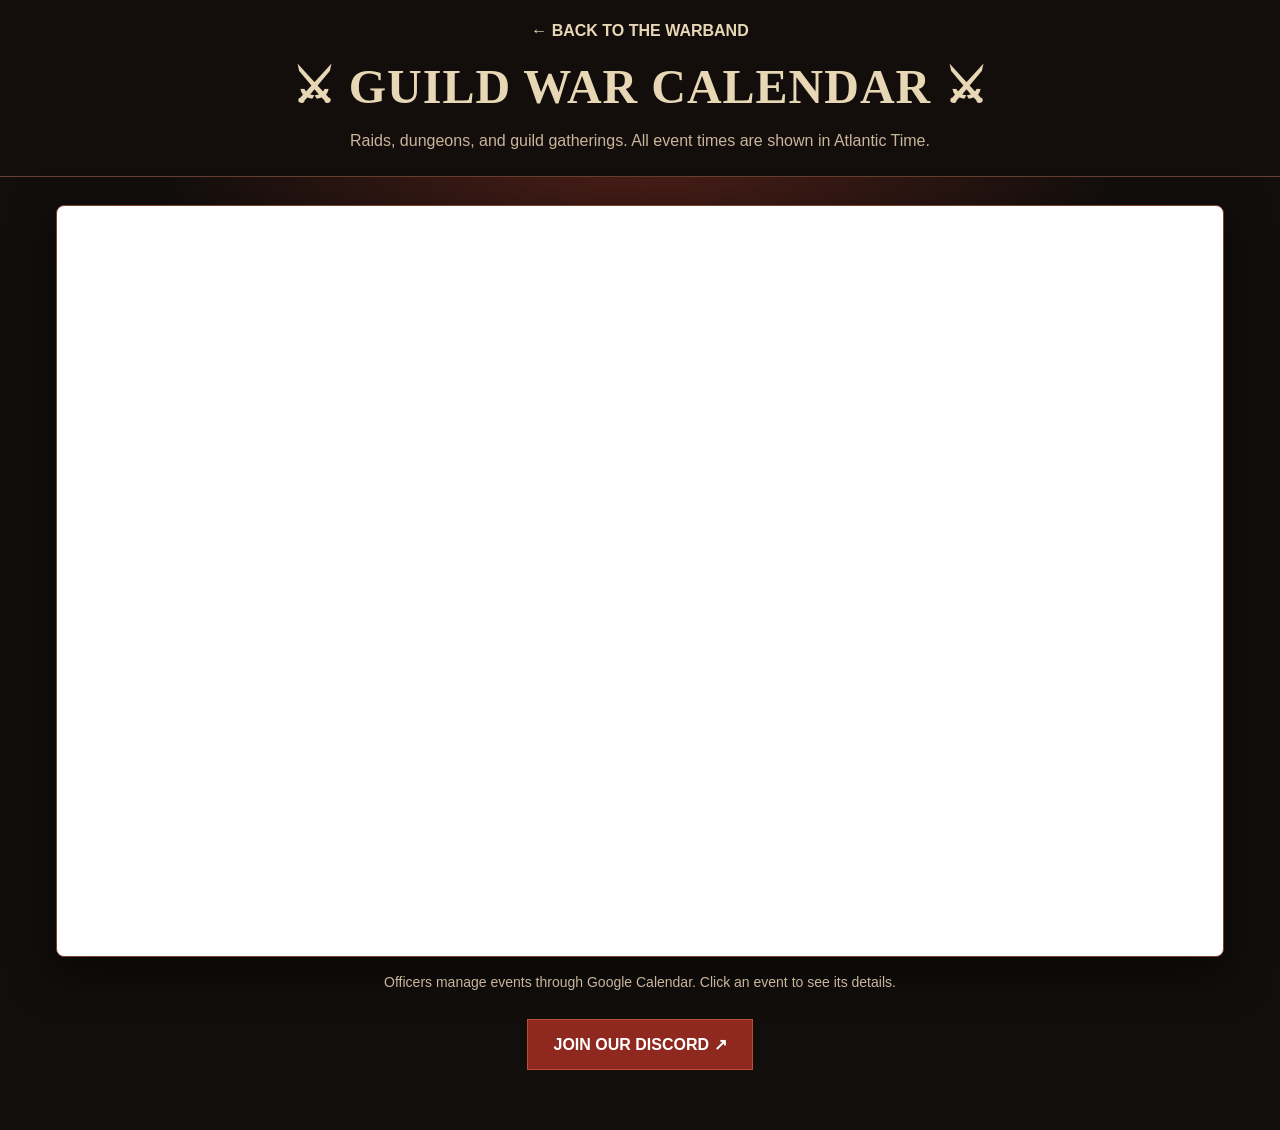
<file: calendar.html>
<!doctype html>
<html lang="en">
<head>
  <meta charset="utf-8">
  <meta name="viewport" content="width=device-width, initial-scale=1">
  <meta name="theme-color" content="#110e0c">
  <title>Guild Calendar | The Butchers Rejects</title>

  <style>
    * { box-sizing: border-box; }

    body {
      margin: 0;
      min-height: 100vh;
      color: #e8d7b5;
      font-family: Arial, sans-serif;
      background:
        radial-gradient(ellipse at top, #512019 0%, transparent 55%),
        #110e0c;
    }

    header {
      padding: 22px 18px;
      text-align: center;
      border-bottom: 1px solid #654031;
      background: #130e0c;
    }

    .back {
      display: inline-block;
      margin-bottom: 18px;
      color: #e8d7b5;
      text-decoration: none;
      font-weight: bold;
    }

    h1, h2 {
      font-family: Georgia, serif;
      letter-spacing: 1px;
    }

    h1 {
      margin: 0;
      font-size: clamp(28px, 5vw, 48px);
    }

    .intro {
      max-width: 700px;
      margin: 14px auto 0;
      color: #c9b59a;
      line-height: 1.6;
    }

    main {
      max-width: 1200px;
      margin: 0 auto;
      padding: 28px 16px 60px;
    }

    .calendar-frame {
      overflow: hidden;
      border: 1px solid #784331;
      border-radius: 8px;
      background: #fff;
      box-shadow: 0 15px 45px #0008;
    }

    iframe {
      display: block;
      width: 100%;
      height: 750px;
      border: 0;
    }

    .note {
      text-align: center;
      color: #c9b59a;
      font-size: 14px;
      line-height: 1.6;
    }

    .discord {
      display: block;
      width: fit-content;
      margin: 26px auto 0;
      padding: 15px 25px;
      background: #8f281e;
      border: 1px solid #c04b36;
      color: white;
      text-decoration: none;
      font-weight: bold;
      text-align: center;
    }

    @media (max-width: 600px) {
      iframe { height: 650px; }
      main { padding: 16px 8px 40px; }
      h1 { font-size: 28px; }
    }
  </style>
</head>

<body>
  <header>
    <a class="back" href="index.html">← BACK TO THE WARBAND</a>
    <h1>⚔ GUILD WAR CALENDAR ⚔</h1>
    <p class="intro">
      Raids, dungeons, and guild gatherings.
      All event times are shown in Atlantic Time.
    </p>
  </header>

  <main>
    <div class="calendar-frame">
      <iframe
        id="guildCalendar"
        title="The Butchers Rejects guild event calendar"
        loading="lazy">
      </iframe>
    </div>

    <p class="note">
      Officers manage events through Google Calendar.
      Click an event to see its details.
    </p>

    <a
      class="discord"
      href="https://discord.gg/cuGad4an"
      target="_blank"
      rel="noopener noreferrer">
      JOIN OUR DISCORD ↗
    </a>
  </main>

  <script>
    // REPLACE THIS WITH YOUR ACTUAL GOOGLE CALENDAR ID
    const calendarId = "https://calendar.google.com/calendar/embed?src=thebutchersrejects%40gmail.com&ctz=America%2FHalifax"

    const params = new URLSearchParams({
      src: calendarId,
      ctz: "America/Halifax",
      mode: "MONTH",
      showTitle: "0",
      showPrint: "0",
      showCalendars: "0",
      bgcolor: "#ffffff"
    });

    document.getElementById("guildCalendar").src =
      "https://calendar.google.com/calendar/embed?" +
      params.toString();
  </script>
</body>
</html>
</file>
